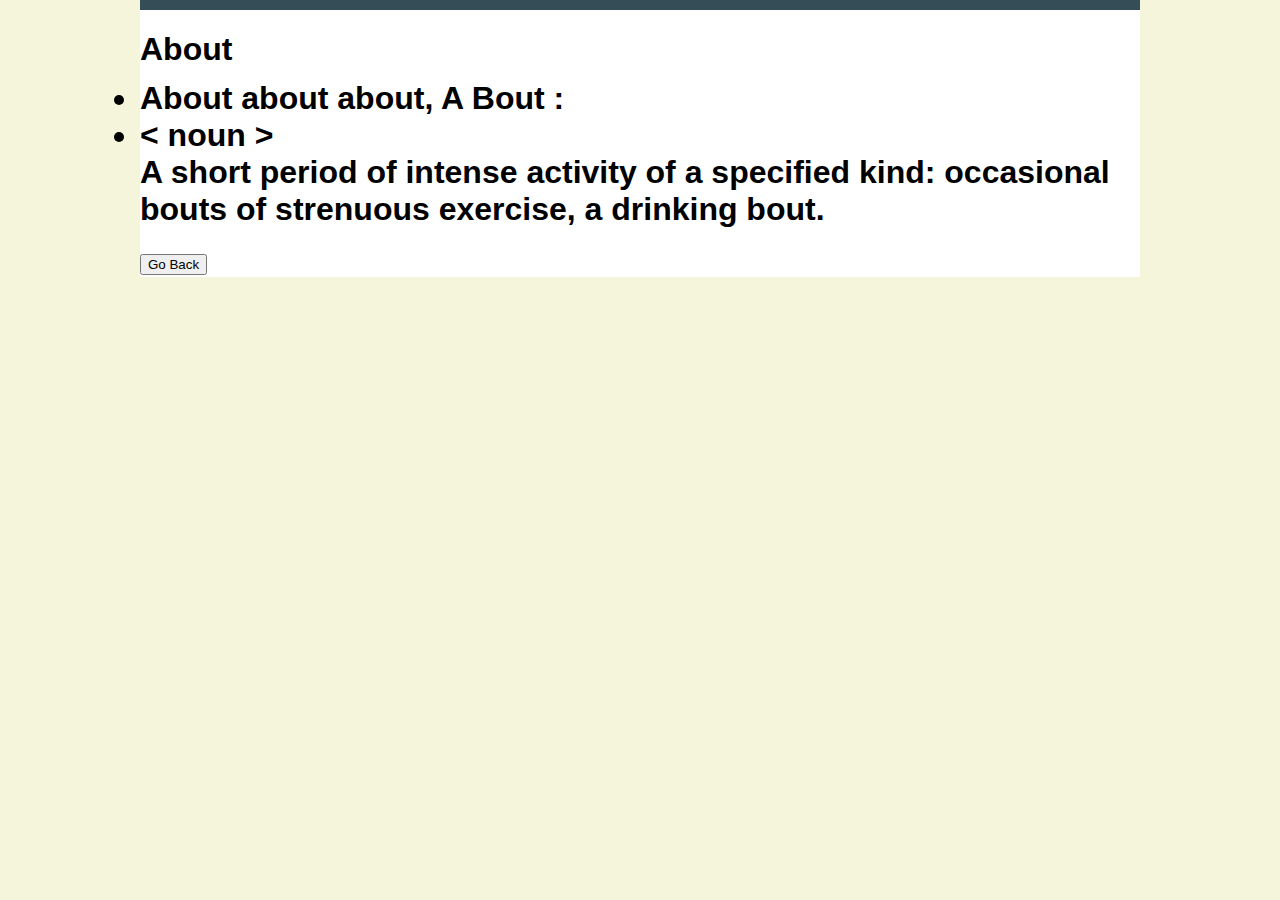
<file: about.html>
<!DOCTYPE html>
<html lang="en">
<head>
  <meta charset= "utf-8">
  <title>Port of Choo</title>
  <link rel="stylesheet" href="stylesheet.css">



</head>

<body>

  <div class="wrapper">

    <h1>About
  <p> <li> About about about, A Bout : </li>
<li> <  noun > <br>

A short period of intense activity of a specified kind: occasional bouts of strenuous exercise, a drinking bout. </li>


  </p>
  
  <button onclick="goBack()">Go Back</button>

 <script>
 function goBack() {
     window.history.back();
 }
 </script>

  <div class="back">
   </div>
</body>
</file>
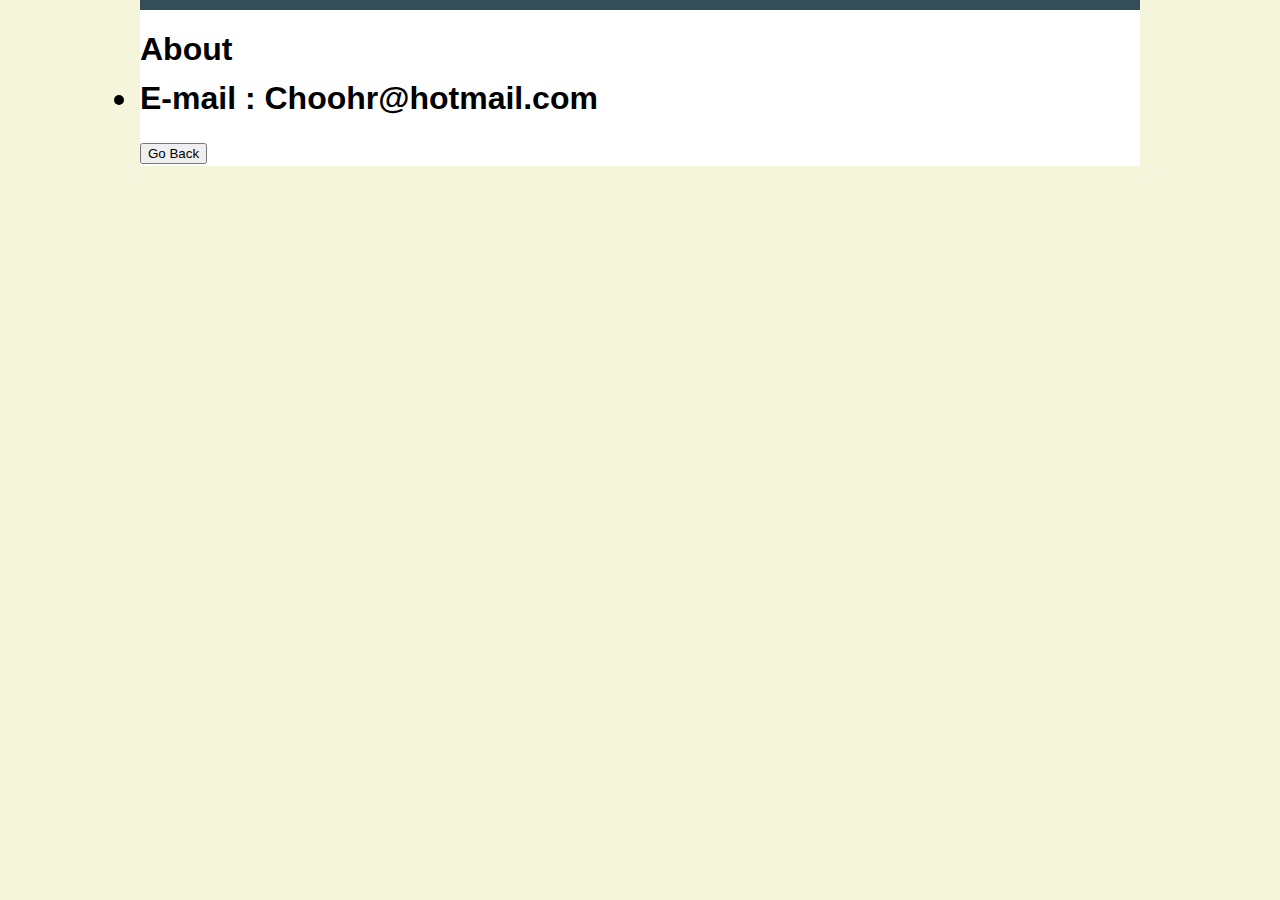
<file: contact.html>
<!DOCTYPE html>
<html lang="en">
<head>
  <meta charset= "utf-8">
  <title>Port of Choo</title>
  <link rel="stylesheet" href="stylesheet.css">



</head>

<body>

  <div class="wrapper">

    <h1>About
  <p> <li>E-mail : Choohr@hotmail.com </li>



  </p>

  <button onclick="goBack()">Go Back</button>

 <script>
 function goBack() {
     window.history.back();
 }
 </script>

  <div class="back">
   </div>
</body>
</file>
<file: stylesheet.css>
* {
  box-sizing: border-box;
  -webkit-box-sizing: border-box;
  -moz-box-sizing: border-box;
}

img {
  width: 100%;
  height: auto;
}

body {
  margin: 0;
  padding: 0;
  font-family: -apple-system, BlinkMacSystemFont, "Segoe UI", Roboto, Helvetica, Arial, sans-serif;
  background: beige;
}
.wrapper {
  width: 100%;
  max-width: 1000px;
  margin-left: auto;
  margin-right: auto;
  background: #fff;
  border-top: 10px solid#344D56;
}
.logoo{
  width: 100%;
max-width: 100px;
margin-left: auto;
margin-right: auto;


text-align: center;
}

.class {

}
  .row {
    display: inline-block;
    width: 100%;
    padding: 1em;
  }

  @media only screen and (min-width: 720px) {
  .row {
    padding: 1.5em 4em;
  }

.logo {
display: inline-block;
width: auto;
color: #59292C;
margin-bottom: 2em;
}

.main-nav,
.main-nav__list {
  width: 100%;
}

.main-nav__list {
  padding: 0;
  margin: 0;
  border-bottom: 3px solid #59292C;
}
.main-nav__list__item {
  list-style: none;
}
@media only screen and (min-width: 720px) {
  .main-nav__list__item {
    display: inline-block;
  }

}
.main-nav__list__item a {
  display: inline-block;
  width: 100%;
  padding: 1em;
  text-decoration: none;
  color: #59292C;
}
}
.main-nav__list__item a:hover,
.main-nav__list__item a.active {
  background: #59292C;
  color: white;
}

@media only screen and (min-width: 720px) {
.article h1 {
  font-size: 2.25rem;
}
.article p {
  font-size: 1.125rem;
}
}

.article p {
line-height: 1.5;
}

.article a {
color: #59292C;
}

.article a:hover {
  text-decoration: none;
}

  .article__body {
    width: 100%;
    max-width: 750px;
  }

}
.projects__list {
  display: block;
  width: 100%;
  margin: 0 -0.5em 0 -0.5em;
  padding: 0;
}

@media only screen and (min-width: 720px) {
  .projects__list {
    display: flex;
  }
}

.projects__list__item {
  width: 100%;
  margin: 0.5em;
  list-style: none;
  border: 2px solid purple;
  text-align: center;
}


@media only screen and (min-width: 720px) {
  .projects__list__item {
    width: calc(25% - 0.5em);
  }
}

.projects__list__item a {
  display: block;
  padding: 4em;
  color:	#59292C;
  text-decoration: none;
}
.projects__list__item a:hover {
  background:	#59292C;
  color: white;
}


a.button {
  display: inline-block;
  padding: 0.5em 1em;
  background: #59292C;
  color: white;
  text-decoration: none;
  border: 2px solid #59292C;
}

a.button:hover {
  background: white;
  color: #59292C;
}
.slideshow {max-width: 800px;
  margin-left: auto;;
  margin-right: auto;
}

.slideshow img {
  display: block;
  width: 100%;
}

.carousel-cell {
  width: 100%;
}

.icon img { position: fixed;
          margin:0px; auto;
          width: 100%;
          text-align:center;
          }

          p{font-family: "Helvetica Neue";
          font-size: 12px;
          text-align: center;
           }
</file>
